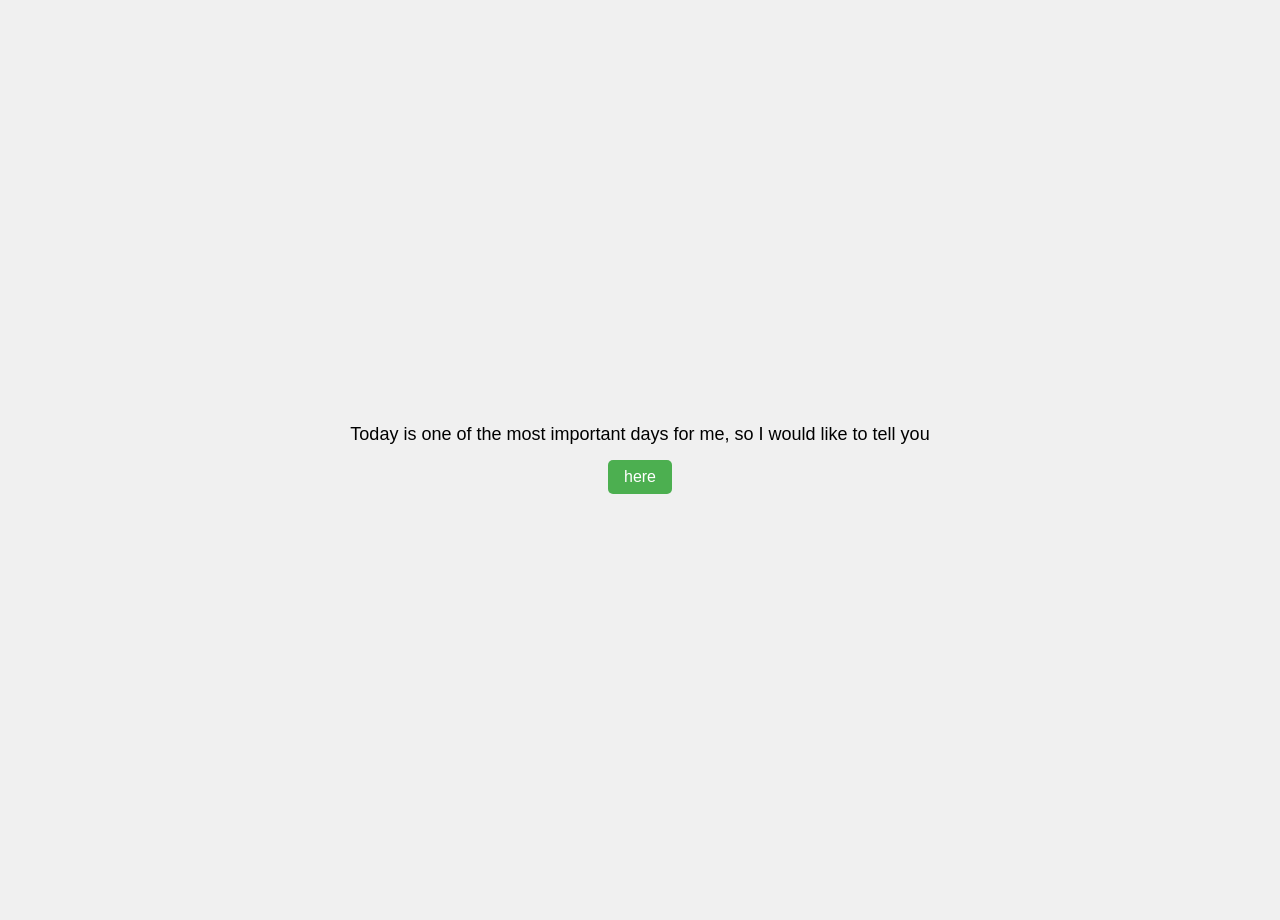
<file: index.html>
<!DOCTYPE html>
<html lang="ar">
<head>
  <meta charset="UTF-8">
  <meta name="viewport" content="width=device-width, initial-scale=1.0">
  <title>Special Day</title>
  <link rel="stylesheet" href="main.css">
</head>
<body>

  <!-- الرسالة الأولية مع الزر -->
  <div class="message-container" id="messageContainer">
    <p class="message-text">Today is one of the most important days for me, so I would like to tell you </p>
    <button id="showHeartButton" class="show-heart-button">here</button>
  </div>

  <!-- حاوية القلب التي ستظهر عند الضغط على الزر -->
  <div class="heart-container" id="heartContainer" style="display: none;">
    <img src="98fc4058a79909e9298fb94c227adade.png" alt="Heart" class="heart-image">
    <div class="heart-text">Thank you for meeting you on this day</div>
  </div>

  <script src="index.js"></script>
</body>
</html>
</file>
<file: main.css>
/* General styling */
body {
    display: flex;
    flex-direction: column;
    justify-content: center;
    align-items: center;
    height: 100vh;
    margin: 0;
    background-color: #f0f0f0;
    font-family: Arial, sans-serif;
    text-align: center;
    padding: 10px;
  }
  
  /* Styling the initial message */
  .message-container {
    text-align: center;
    margin-bottom: 20px;
  }
  
  /* Text and button */
  .message-text {
    font-size: 18px;
    margin-bottom: 15px;
  }
  
  .show-heart-button {
    padding: 8px 16px;
    font-size: 16px;
    color: white;
    background-color: #4CAF50;
    border: none;
    border-radius: 5px;
    cursor: pointer;
    transition: background-color 0.3s;
  }
  
  .show-heart-button:hover {
    background-color: #45a049;
  }
  
  /* Heart container */
  .heart-container {
    position: relative;
    width: 90%;
    max-width: 300px;
    text-align: center;
    margin-top: 20px;
  }
  
  /* Heart image */
  .heart-image {
    width: 100%;
    height: auto;
  }
  
  /* Text on heart */
  .heart-text {
    position: absolute;
    top: 50%;
    left: 50%;
    transform: translate(-50%, -50%);
    color: rgb(224, 106, 106);
    font-size: 22px;
    font-weight: bold;
    text-shadow: 2px 2px 8px rgba(0, 0, 0, 0.7);
  }
  
  @media (max-width: 600px) {
    .message-text {
      font-size: 16px;
    }
    
    .show-heart-button {
      font-size: 14px;
      padding: 6px 12px;
    }
  
    .heart-text {
      font-size: 20px;
    }
  }
</file>
